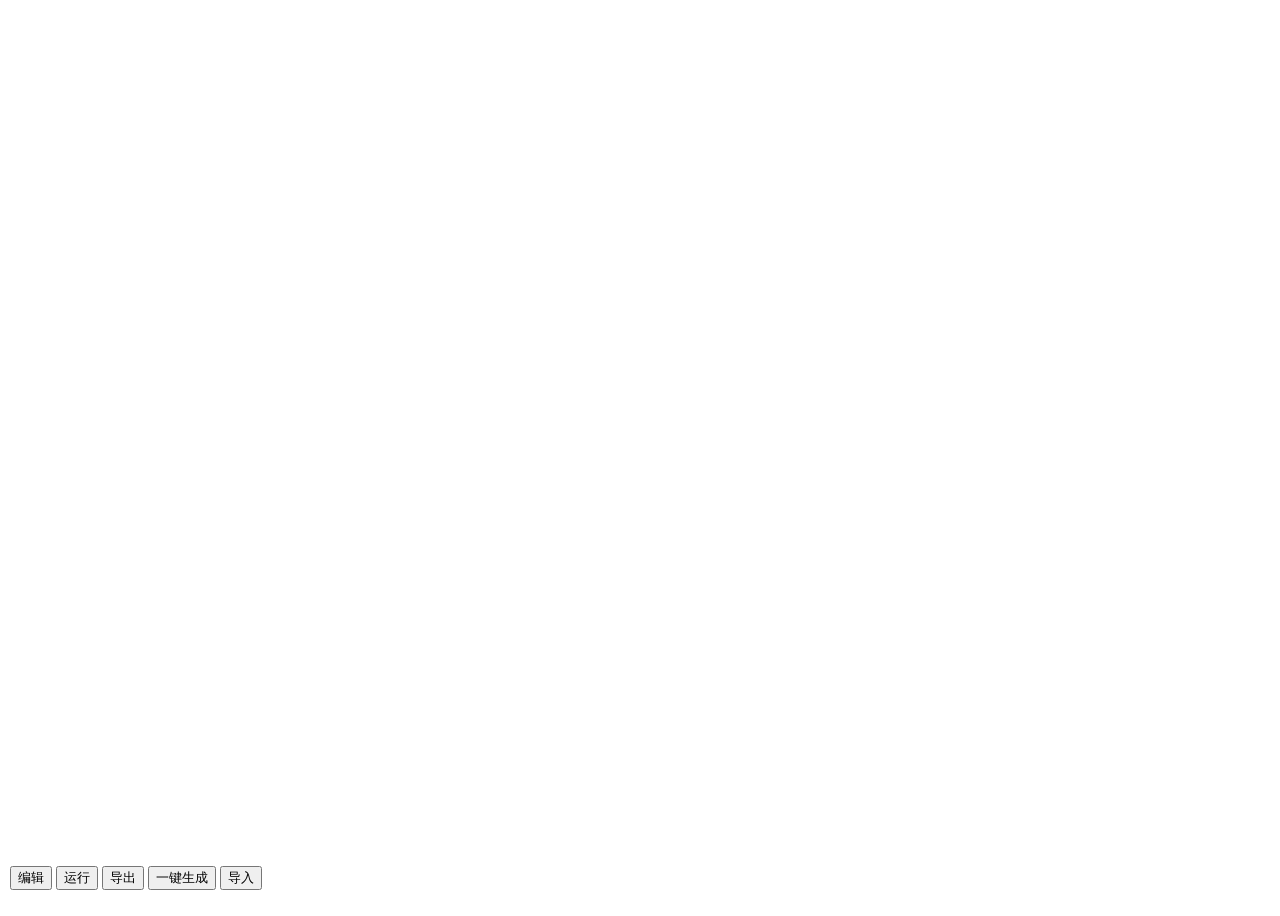
<file: example.html>
<!DOCTYPE html>
<html lang="zh">
<head>
    <meta charset="UTF-8">
    <meta name="viewport" content="width=device-width, initial-scale=1.0">
    <script src="virtualButtonManager.js"> </script>
    <title>虚拟触控按钮</title>
    <link rel="stylesheet" href="virtualButtonManager.css">
    <style>
        body {
            position: relative;
            height: 100vh;
            overflow: hidden;
            user-select: none; /* 禁止文本选择 */
        }
        .editor {
            position: fixed;
            bottom: 10px;
            left: 10px;
            z-index: 1000;
        }
    </style>
</head>
<body>

<div class="editor">
    <button id="editBtn">编辑</button>
    <button id="runBtn">运行</button>
    <button id="exportBtn">导出</button>
    <button id="generateBtn">一键生成</button>
    <button id="importBtn">导入</button>
</div>

<div id="faker"> </div>

<div class="message" id="message">提示信息</div>

<script>
    // Initialize the ButtonManager module
    virtualButtonManager.init("faker");
    document.getElementById('editBtn').addEventListener('click', virtualButtonManager.toggleEditMode);
    document.getElementById('runBtn').addEventListener('click', virtualButtonManager.toggleRunMode);
    document.getElementById('generateBtn').addEventListener('click', virtualButtonManager.generateButtons);
    document.getElementById('exportBtn').addEventListener('click', virtualButtonManager.exportButtons);
    document.getElementById('importBtn').addEventListener('click', virtualButtonManager.importButtons);
</script>

</body>
</html>
</file>
<file: virtualButtonManager.css>
body {
    user-select: none; /* 禁止文本选择 */
}

.virtualButton {
    position: absolute;
    width: 50px; /* 设置按钮的宽度 */
    height: 50px; /* 设置按钮的高度 */
    background-color: rgba(255, 255, 255, 0.8); /* 白色，透明度80% */
    border-radius: 50%; /* 圆形 */
    border: 2px solid rgba(0, 0, 0, 0.5); /* 黑色边框，透明度50% */
    display: flex; /* 使用flexbox居中内容 */
    justify-content: center; /* 水平居中 */
    align-items: center; /* 垂直居中 */
    cursor: pointer;
    box-shadow: 0 0 5px rgba(0, 0, 0, 0.5); /* 添加阴影效果 */
    touch-action: manipulation; /* 禁用默认的触摸行为 */
    -webkit-tap-highlight-color: transparent; /* 禁用高亮效果 */
    user-select: none; /* 禁用文本选择 */
    transition: background-color 0.2s ease; /* 添加过渡效果 */
}

.virtualButton:active {
    background-color: rgba(200, 200, 200, 0.8); /* 按下时稍微加深颜色 */
}

.editor {
    position: fixed;
    bottom: 10px;
    left: 10px;
    z-index: 1000;
}

.message {
    position: fixed;
    top: 10px;
    left: 50%;
    transform: translateX(-50%);
    background-color: rgba(255, 255, 0, 0.8); /* 黄色背景 */
    color: black;
    padding: 10px;
    border-radius: 5px;
    font-weight: bold;
    display: none; /* 默认隐藏 */
}

.dpad_main {
		position: absolute;
    z-index: 999;
}

.dpad_cross {
    touch-action: none;
    position: absolute;
    top: 0;
    left: 0;
    width: 100%;
    height: 100%;
    opacity: .7
}

.dpad_horizontal {
    width: 100%;
    height: 36px;
    transform: translate(0,-50%);
    position: absolute;
    left: 0;
    top: 50%;
    border-radius: 5px;
    overflow: hidden
}

.dpad_horizontal:before {
    content: "";
    position: absolute;
    left: 0;
    top: 50%;
    z-index: 1;
    transform: translate(0,-50%);
    width: 0;
    height: 0;
    border: 8px solid;
    border-color: transparent #333 transparent transparent
}

.dpad_horizontal:after {
    content: "";
    position: absolute;
    right: 0;
    top: 50%;
    z-index: 1;
    transform: translate(0,-50%);
    width: 0;
    height: 0;
    border: 8px solid;
    border-color: transparent transparent transparent #333
}

.dpad_vertical {
    width: 36px;
    height: 100%;
    transform: translate(-50%,0);
    position: absolute;
    left: 50%;
    border-radius: 5px;
    overflow: hidden
}

.dpad_vertical:before {
    content: "";
    position: absolute;
    top: 0;
    left: 50%;
    z-index: 1;
    transform: translate(-50%,0);
    width: 0;
    height: 0;
    border: 8px solid;
    border-color: transparent transparent #333 transparent
}

.dpad_vertical:after {
    content: "";
    position: absolute;
    bottom: 0;
    left: 50%;
    z-index: 1;
    transform: translate(-50%,0);
    width: 0;
    height: 0;
    border: 8px solid;
    border-color: #333 transparent transparent transparent
}

.dpad_bar {
    position: absolute;
    width: 100%;
    height: 100%;
    background: #787878
}

.dpad_left_pressed .dpad_horizontal:before {
    border-right-color: #fff
}

.dpad_right_pressed .dpad_horizontal:after {
    border-left-color: #fff
}

.dpad_up_pressed .dpad_vertical:before {
    border-bottom-color: #fff
}

.dpad_down_pressed .dpad_vertical:after {
    border-top-color: #fff
}
</file>
